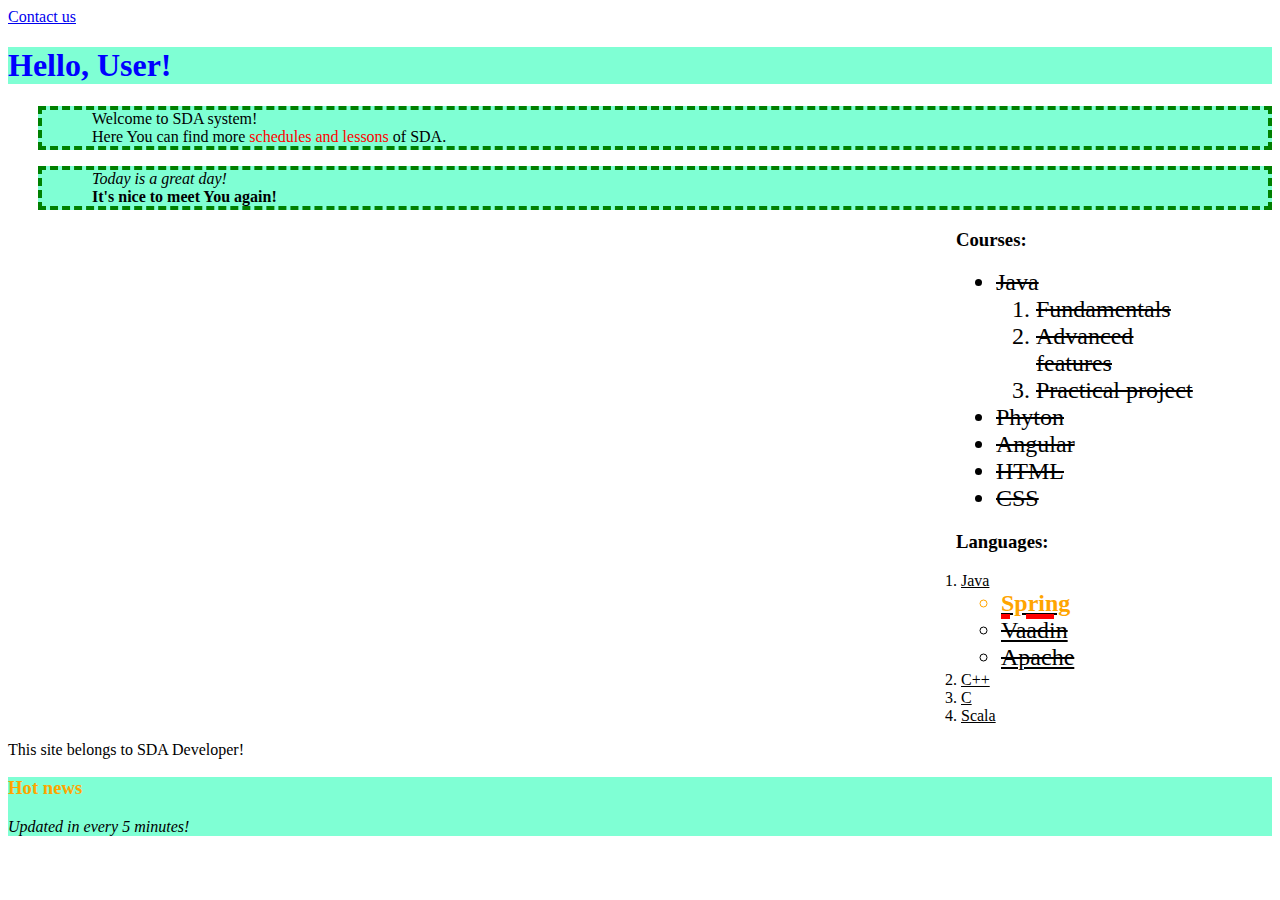
<file: template/index.html>
<!DOCTYPE html>
<html lang="en">
<head>
    <meta charset="UTF-8">
    <meta name="author" content="Kristel Talimaa">      <!-- who owns code -->
    <meta name="viewport" content="width=device-width, initial-scale=1.0">
    <!-- making website to suit different devices -->
    <title>SDA school system</title>
    <link>  <!-- css link is always inside the head -->
    <link rel="stylesheet" type="text/css" href="../assets/css/style.css">

</head>
<body>
<div id="main-page">
    <header>
        <div id="menu"><a href="#" onclick="function showMeAlert() {
    }
    showMeAlert()">Contact us</a>
        </div>
    </header>

    <!-- stays on top with header. When two words in id, separate with - sign. -->
    <!-- whole body is one division. id is name for the taf -->
    <!-- <a href="contact.html">Contact us</a> -->


    <!-- css class attribute - if you assign set of styles to variable, and you can use this variable anywhere in this html page -->
    <!-- id is the easiest way to select tag -->
    <!-- margin: -50% 5% 0 75%; goes to top right bottom left -->
    <!-- hide-me - hides code in html -->
    <!-- before html, then write css, but when writing class, it comes first in css and then add it as method to the code -->

    <div id="greeting">
        <h1>Hello, User!</h1>
        <p>Welcome to SDA system!<br/>Here You can find more <span style="color: red">schedules and lessons</span> of
            SDA.</p>  <!-- span only affects things between it -->
        <p><i>Today is a great day!</i><br/><b>It's nice to meet You again!</b></p>

        <div id="image-block" class="hide-me">
            <img src="../assets/images/java-code.jpg" alt="Java Code Picture" height="450" width="800"/>
            <!-- all division can be nested -->
            <!-- adding hyperlink, href -->
            <!-- can add link manually also. _blank it will open new tab. _parent opens in same tab as usual -->
            <a href="https://www.twitter.com" target="_blank">Twitter</a>
            <!-- <audio src="/voice.mp3"></audio> -->
            <!-- <video src="/video.mp4" width="400" height="200"></video> -->
        </div>

    </div>
    <div id="course-list">
        <!-- ul means unordered list, it means list with bullets, not numbers.  ol - ordered list is with numbers. li = is list item. List can also be mixed ul+ol -->
        <h3>Courses:</h3>
        <ul>
            <li>Java
                <ol>
                    <li>Fundamentals</li>
                    <li>Advanced features</li>
                    <li>Practical project</li>
                </ol>
            </li>
            <li>Phyton</li>
            <li>Angular</li>
            <li>HTML</li>
            <li>CSS</li>
        </ul>
        <h3>Languages:</h3>
        <ol>
            <li>Java
                <ul>
                    <li class="bold-orange underline-me">Spring</li>
                    <li>Vaadin</li>
                    <li>Apache</li>
                </ul>
            </li>
            <li>C++</li>
            <li>C</li>
            <li>Scala</li>
        </ol>
    </div>
    <footer>
        This site belongs to SDA Developer!
    </footer>

    <section id="Hot-news">
        <header>
            <h3 class="bold-orange">Hot news</h3>
        </header>
        <!-- inside the section any number of divs-->
        <div id="left-block">

        </div>
        <div id="right-block">

        </div>
        <footer>
            <i>Updated in every 5 minutes!</i>
        </footer>
    </section>

</div>
<script src="../assets/js/script.js"></script>
</body>
</html>
</file>
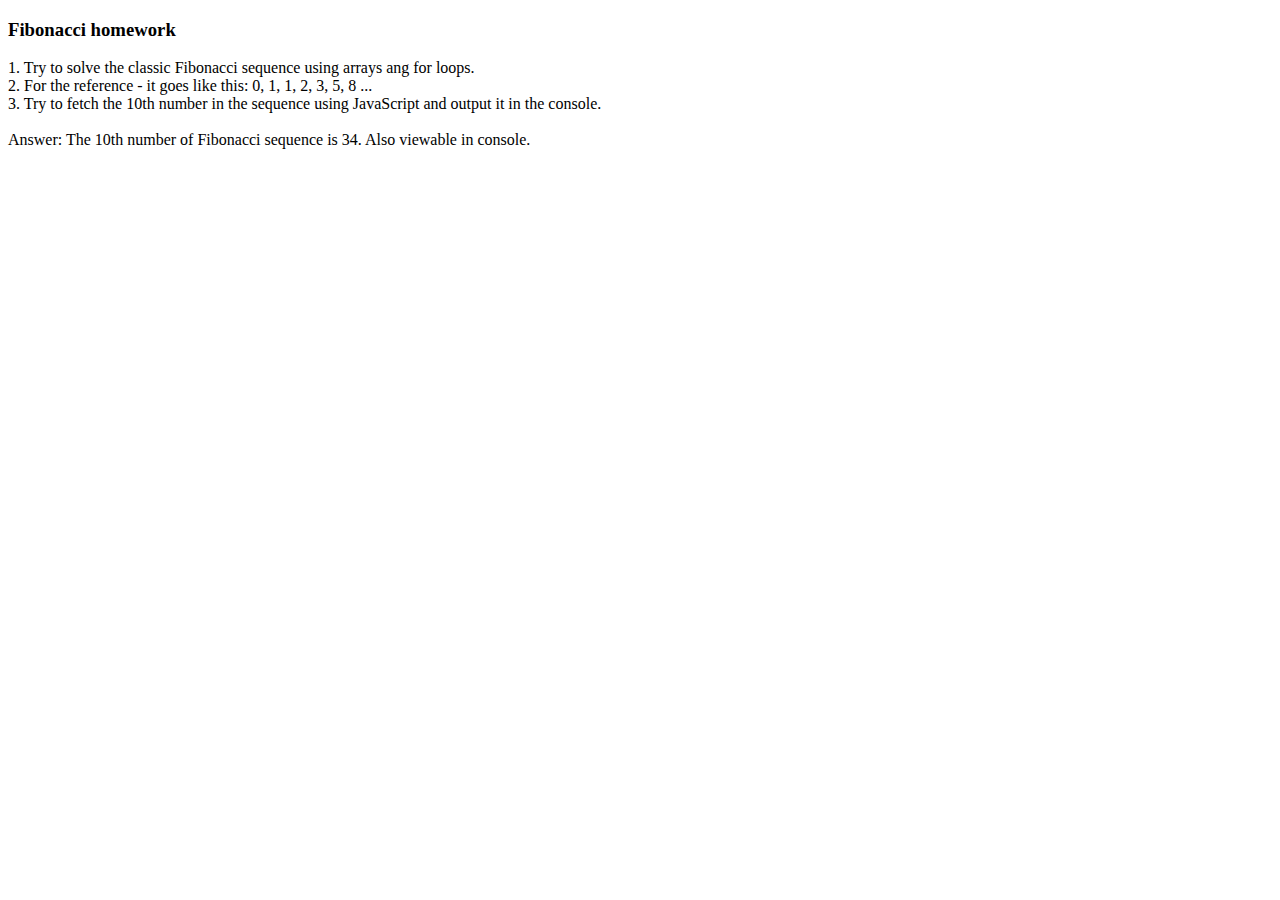
<file: homeworks/fibonacci-homework.html>
<!DOCTYPE html>
<html lang="en">
<head>
    <meta charset="UTF-8">
    <title>Fibonacci homework</title>
</head>
<body>
<h3>Fibonacci homework</h3>
<p> 1. Try to solve the classic Fibonacci sequence using arrays ang for loops.<br>
    2. For the reference - it goes like this: 0, 1, 1, 2, 3, 5, 8 ... <br>
    3. Try to fetch the 10th number in the sequence using JavaScript and output it in the console.
    <br><br>
    Answer: The 10th number of Fibonacci sequence is 34. Also viewable in console.
</p>

<script src="../assets/js/fibonacci-exercise.js"></script>
</body>
</html>
</file>
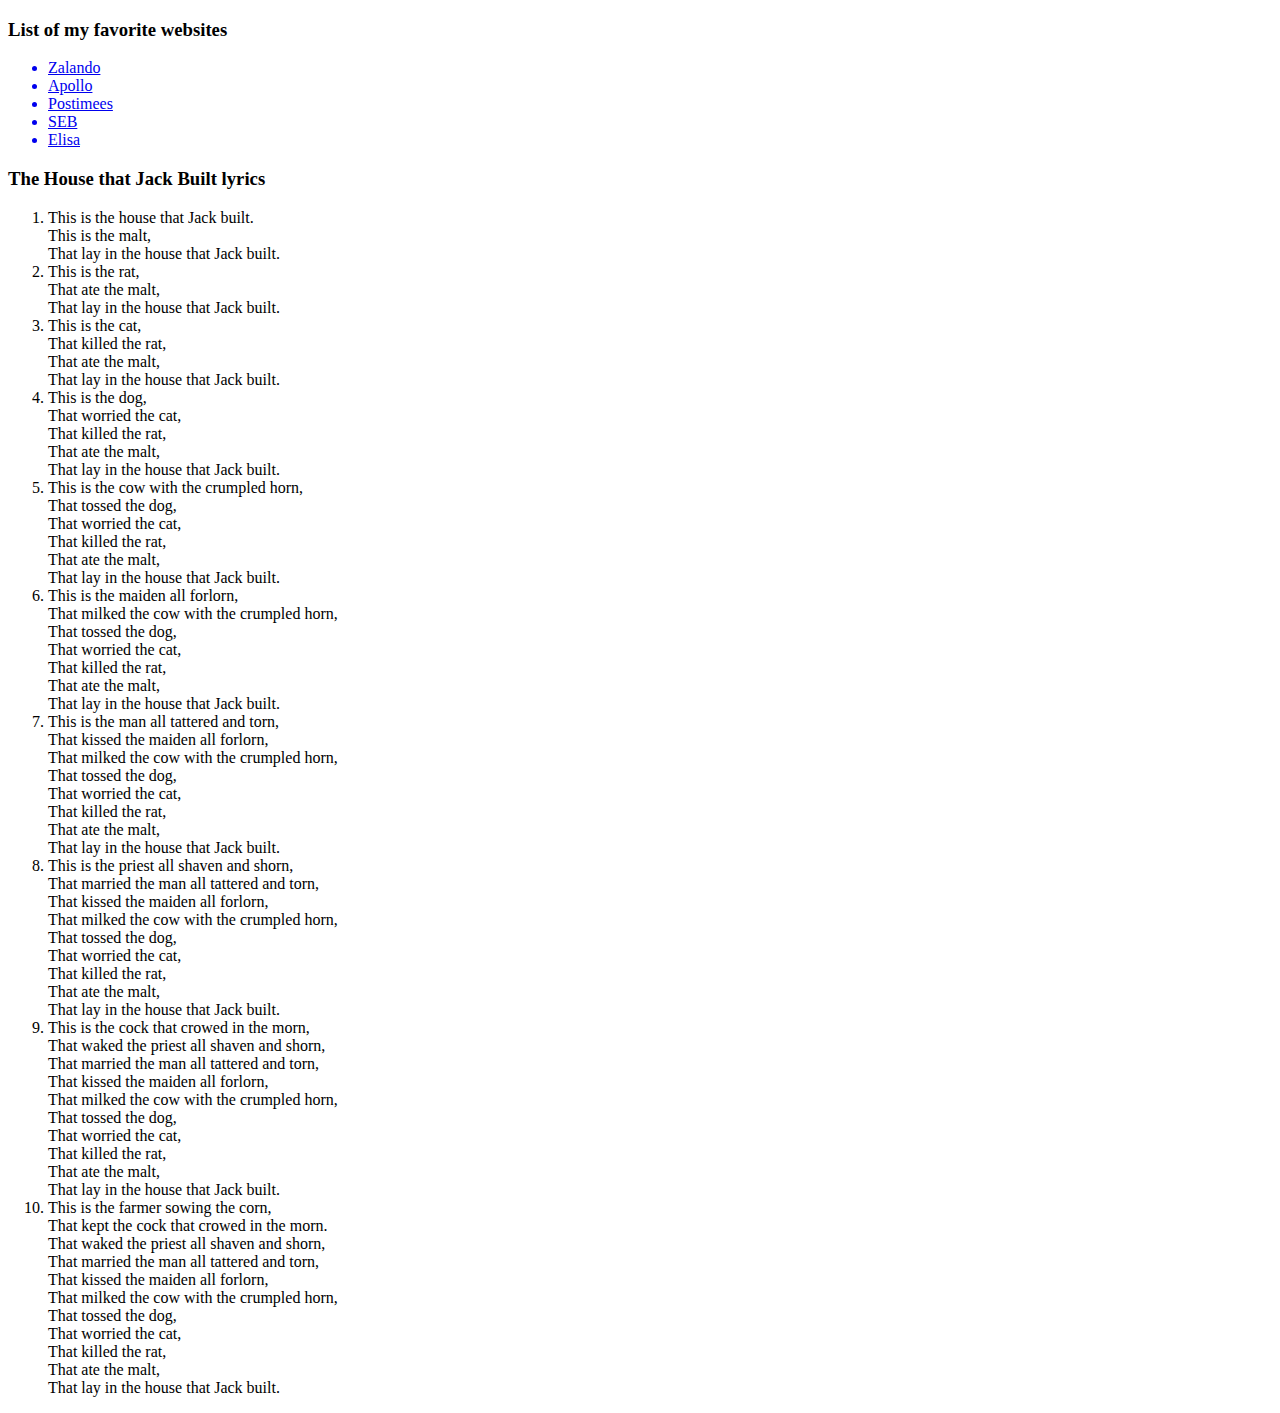
<file: homeworks/list-homework.html>
<!DOCTYPE html>
<html lang="en">
<head>
    <meta charset="UTF-8">
    <title>List homework</title>
</head>
<body>
<!-- Create an unordered list, for example create a list of your TODOs for the day or your favorite websites! -->
<h3>List of my favorite websites</h3>
<ul>
    <a href="https://zalando.com" target="_blank">
        <li>Zalando</li>
    </a>
    <a href="https://apollo.ee" target="_blank">
        <li>Apollo</li>
    </a>
    <a href="https://postimees.ee" target="_blank">
        <li>Postimees</li>
    </a>
    <a href="https://seb.ee" target="_blank">
        <li>SEB</li>
    </a>
    <a href="https://elisa.ee" target="_blank">
        <li>Elisa</li>
    </a>
</ul>

<!-- Create an ordered list, for example with classic poem and make an ordered list of the paragraphs. -->
<h3>The House that Jack Built lyrics</h3>
<ol>
    <li>This is the house that Jack built.<br>
        This is the malt,<br>
        That lay in the house that Jack built.
    </li>
    <li>This is the rat,<br>
        That ate the malt,<br>
        That lay in the house that Jack built.
    </li>
    <li>This is the cat,<br>
        That killed the rat,<br>
        That ate the malt,<br>
        That lay in the house that Jack built.
    </li>
    <li>This is the dog,<br>
        That worried the cat,<br>
        That killed the rat,<br>
        That ate the malt,<br>
        That lay in the house that Jack built.
    </li>
    <li>This is the cow with the crumpled horn,<br>
        That tossed the dog,<br>
        That worried the cat,<br>
        That killed the rat,<br>
        That ate the malt,<br>
        That lay in the house that Jack built.
    </li>
    <li>This is the maiden all forlorn,<br>
        That milked the cow with the crumpled horn,<br>
        That tossed the dog,<br>
        That worried the cat,<br>
        That killed the rat,<br>
        That ate the malt,<br>
        That lay in the house that Jack built.
    </li>
    <li>This is the man all tattered and torn,<br>
        That kissed the maiden all forlorn,<br>
        That milked the cow with the crumpled horn,<br>
        That tossed the dog,<br>
        That worried the cat,<br>
        That killed the rat,<br>
        That ate the malt,<br>
        That lay in the house that Jack built.
    </li>
    <li>This is the priest all shaven and shorn,<br>
        That married the man all tattered and torn,<br>
        That kissed the maiden all forlorn,<br>
        That milked the cow with the crumpled horn,<br>
        That tossed the dog,<br>
        That worried the cat,<br>
        That killed the rat,<br>
        That ate the malt,<br>
        That lay in the house that Jack built.
    </li>
    <li>This is the cock that crowed in the morn,<br>
        That waked the priest all shaven and shorn,<br>
        That married the man all tattered and torn,<br>
        That kissed the maiden all forlorn,<br>
        That milked the cow with the crumpled horn,<br>
        That tossed the dog,<br>
        That worried the cat,<br>
        That killed the rat,<br>
        That ate the malt,<br>
        That lay in the house that Jack built.
    </li>
    <li>This is the farmer sowing the corn,<br>
        That kept the cock that crowed in the morn.<br>
        That waked the priest all shaven and shorn,<br>
        That married the man all tattered and torn,<br>
        That kissed the maiden all forlorn,<br>
        That milked the cow with the crumpled horn,<br>
        That tossed the dog,<br>
        That worried the cat,<br>
        That killed the rat,<br>
        That ate the malt,<br>
        That lay in the house that Jack built.
    </li>
</ol>
</body>
</html>
</file>
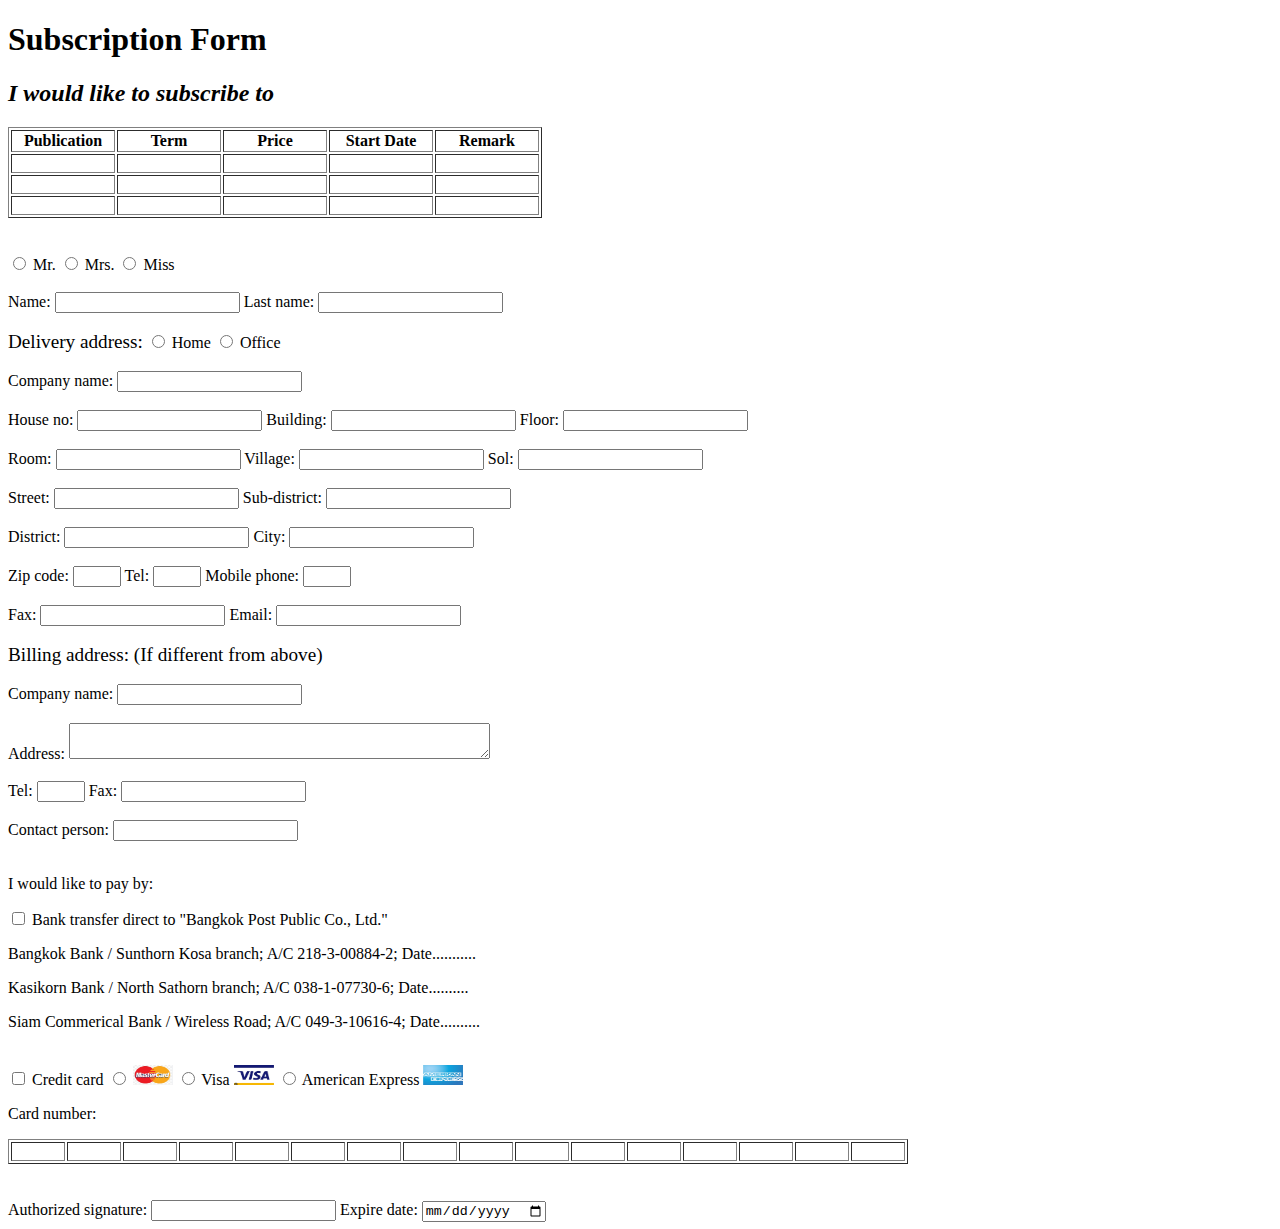
<file: homeworks/subscription.html>
<!DOCTYPE html>
<html lang="en">
<head>
    <meta charset="UTF-8">
    <title>Subscription Form</title>
</head>
<body>
<h1>Subscription Form</h1>
<h2><i>I would like to subscribe to</i></h2>
<table border="1">
    <thead>
    <tr>
        <th>Publication</th>
        <th>Term</th>
        <th>Price</th>
        <th>Start Date</th>
        <th>Remark</th>
    </tr>
    </thead>
    <tbody>
    <tr>
        <td width="100" height="15">
        <td width="100" height="15">
        <td width="100" height="15">
        <td width="100" height="15">
        <td width="100" height="15">
    </tr>
    <tr>
        <td width="100" height="15">
        <td width="100" height="15">
        <td width="100" height="15">
        <td width="100" height="15">
        <td width="100" height="15">
    </tr>
    <tr>
        <td width="100" height="15">
        <td width="100" height="15">
        <td width="100" height="15">
        <td width="100" height="15">
        <td width="100" height="15">
    </tr>
    </tbody>
</table>
<br/><br/>
<label for="Mr."></label>
<input type="radio" id="Mr." name="gender"/> Mr.
<input type="radio" id="Mrs." name="gender"/> Mrs.
<input type="radio" id="Miss." name="gender"/> Miss
<br/><br/>
<label for="name">Name: </label>
<input name="name" id="name" type="text"/>
<label for="last-name">Last name: </label>
<input name="last-name" id="last-name" type="text"/>
<br/><br/>
<big><label for="Home">Delivery address:</label></big>
<input type="radio" id="Home" name="delivery"/> Home
<input type="radio" id="Office" name="delivery"/> Office
<br/><br/>
<label for="name">Company name: </label>
<input name="company-name" id="company-name" type="text"/>
<br/><br/>
<label for="house-no">House no: </label>
<input name="house-no" id="house-no" type="number" min="0"/>
<label for="building">Building: </label>
<input name="building" id="building" type="number" min="0"/>
<label for="floor">Floor: </label>
<input name="floor" id="floor" type="number" min="0"/>
<br/><br/>
<label for="room">Room: </label>
<input name="room" id="room" type="number" min="0"/>
<label for="village">Village: </label>
<input name="village" id="village" type="text"/>
<label for="sol">Sol: </label>
<input name="sol" id="sol" type="number" min="0"/>
<br/><br/>
<label for="street">Street: </label>
<input name="street" id="street" type="text"/>
<label for="sub-district">Sub-district: </label>
<input name="sub-district" id="sub-district" type="text"/>
<br/><br/>
<label for="district">District: </label>
<input name="district" id="district" type="text"/>
<label for="city">City: </label>
<input name="city" id="city" type="text"/>
<br/><br/>
<label for="zip-code">Zip code: </label>
<input name="zip-code" id="zip-code" type="number" min="0" max="8"/>
<label for="telephone">Tel: </label>
<input name="telephone" id="telephone" type="number" min="0" max="8"/>
<label for="mobile-phone">Mobile phone: </label>
<input name="mobile-phone" id="mobile-phone" type="number" min="0" max="8"/>
<br/><br/>
<label for="fax">Fax: </label>
<input name="fax" id="fax" type="number"/>
<label for="email">Email: </label>
<input name="email" id="email" type="email"/>
<br/><br/>
<big>Billing address: (If different from above)</big>
<br/><br/>
<label for="company-name-billing">Company name:</label>
<input name="company-name-billing" id="company-name-billing" type="text"/>
<br/><br/>
<label for="address-billing">Address:</label>
<textarea id="address-billing" name="address-billing" rows="2" cols="50"/></textarea>
<br/><br/>
<label for="telephone-billing">Tel: </label>
<input name="telephone-billing" id="telephone-billing" type="number" min="0" max="8"/>
<label for="fax-billing">Fax: </label>
<input name="fax-billing" id="fax-billing" type="number"/>
<br/><br/>
<label for="contact-person">Contact person:</label>
<input name="contact-person" id="contact-person" type="text"/>
<br/><br/>
<p>I would like to pay by:</p>
<label for="bank-transfer"></label>
<input type="checkbox" id="bank-transfer" name="payment"/> Bank transfer direct to "Bangkok Post Public Co., Ltd."
<br>
<p>Bangkok Bank / Sunthorn Kosa branch; A/C 218-3-00884-2; Date...........</p>
<p>Kasikorn Bank / North Sathorn branch; A/C 038-1-07730-6; Date..........</p>
<p>Siam Commerical Bank / Wireless Road; A/C 049-3-10616-4; Date..........</p>
<br>
<input type="checkbox" id="Credit card" name="payment"/> Credit card
<label for="Mastercard"></label>
<input type="radio" id="Mastercard" name="payment-type" Mastercard>
<img src="../assets/images/master-card.jpg" alt="Master Card" height="20" width="40">
<input type="radio" id="Visa" name="payment-type"/> Visa
<img src="../assets/images/visa.jpg" alt="Visa" height="20" width="40">
<input type="radio" id="American Express" name="payment-type"/> American Express
<img src="../assets/images/amreican-express.jpg" alt="American Express" height="20" width="40">
<br>
<p>Card number:</p>
<table border="1">
    <thead>
    <tr>
        <td width="50" height="15"></td>
        <td width="50"></td>
        <td width="50"></td>
        <td width="50"></td>
        <td width="50"></td>
        <td width="50"></td>
        <td width="50"></td>
        <td width="50"></td>
        <td width="50"></td>
        <td width="50"></td>
        <td width="50"></td>
        <td width="50"></td>
        <td width="50"></td>
        <td width="50"></td>
        <td width="50"></td>
        <td width="50"></td>
    </tr>
    </thead>
</table>
<br/><br/>
<label for="authorized-signature">Authorized signature:</label>
<input name="authorized-signature" id="authorized-signature" type="text"/>
<label for="expire-date">Expire date:</label>
<input type="date" id="expire-date" name="expire-date">
</body>
</html>
</file>
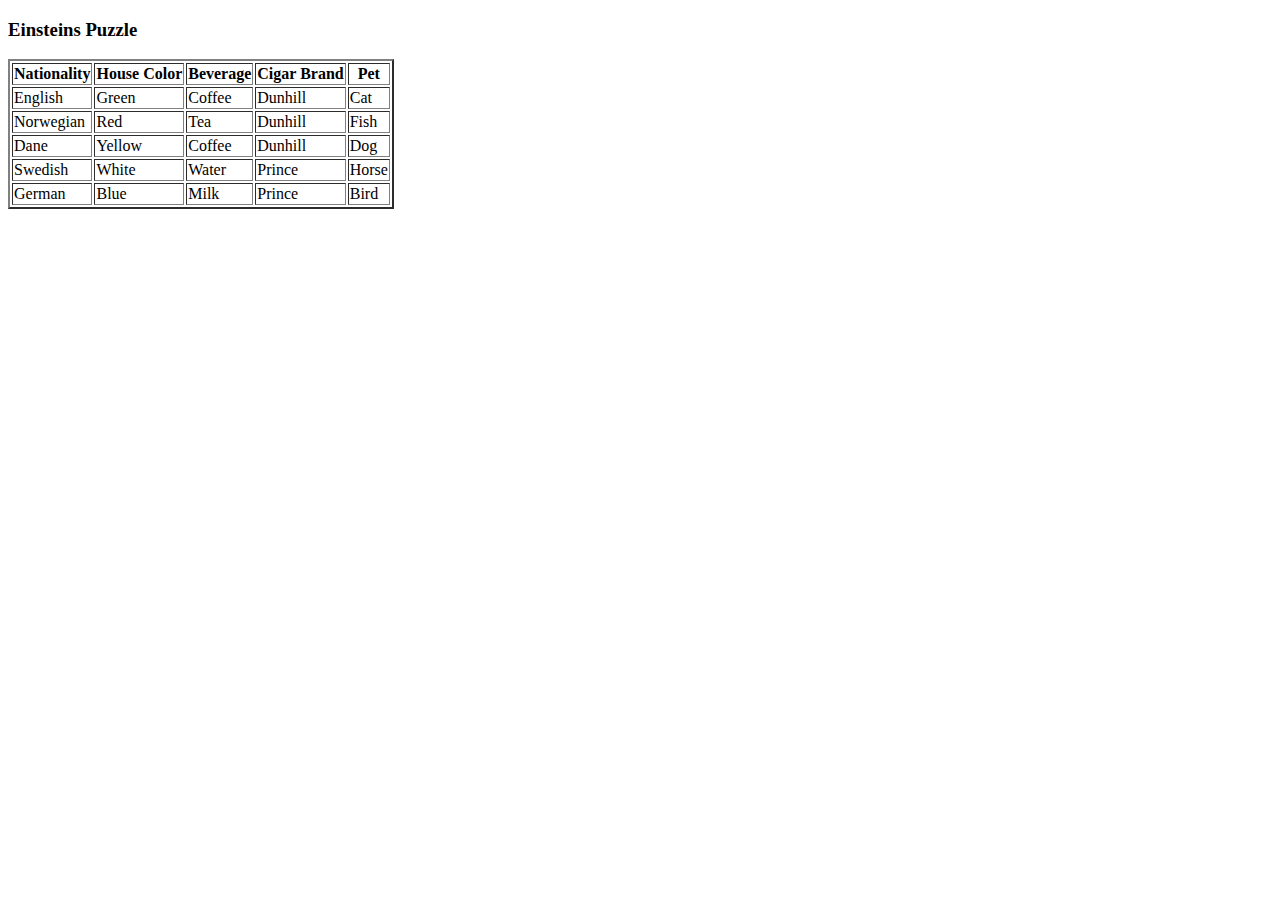
<file: homeworks/table-homework.html>
<!DOCTYPE html>
<html lang="en">
<head>
    <meta charset="UTF-8">
    <title>Einsteins Puzzle</title>
</head>
<body>
<h3>Einsteins Puzzle</h3>
<table border="2">
    <thead>
    <tr>
        <th>Nationality</th>
        <th>House Color</th>
        <th>Beverage</th>
        <th>Cigar Brand</th>
        <th>Pet</th>
    </tr>
    </thead>
    <tbody>
    <tr>
        <td>English</td>
        <td>Green</td>
        <td>Coffee</td>
        <td>Dunhill</td>
        <td>Cat</td>
    </tr>
    <tr>
        <td>Norwegian</td>
        <td>Red</td>
        <td>Tea</td>
        <td>Dunhill</td>
        <td>Fish</td>
    </tr>
    <tr>
        <td>Dane</td>
        <td>Yellow</td>
        <td>Coffee</td>
        <td>Dunhill</td>
        <td>Dog</td>
    </tr>
    <tr>
        <td>Swedish</td>
        <td>White</td>
        <td>Water</td>
        <td>Prince</td>
        <td>Horse</td>
    </tr>
    <tr>
        <td>German</td>
        <td>Blue</td>
        <td>Milk</td>
        <td>Prince</td>
        <td>Bird</td>
    </tr>
    </tbody>
</table>
</body>
</html>
</file>
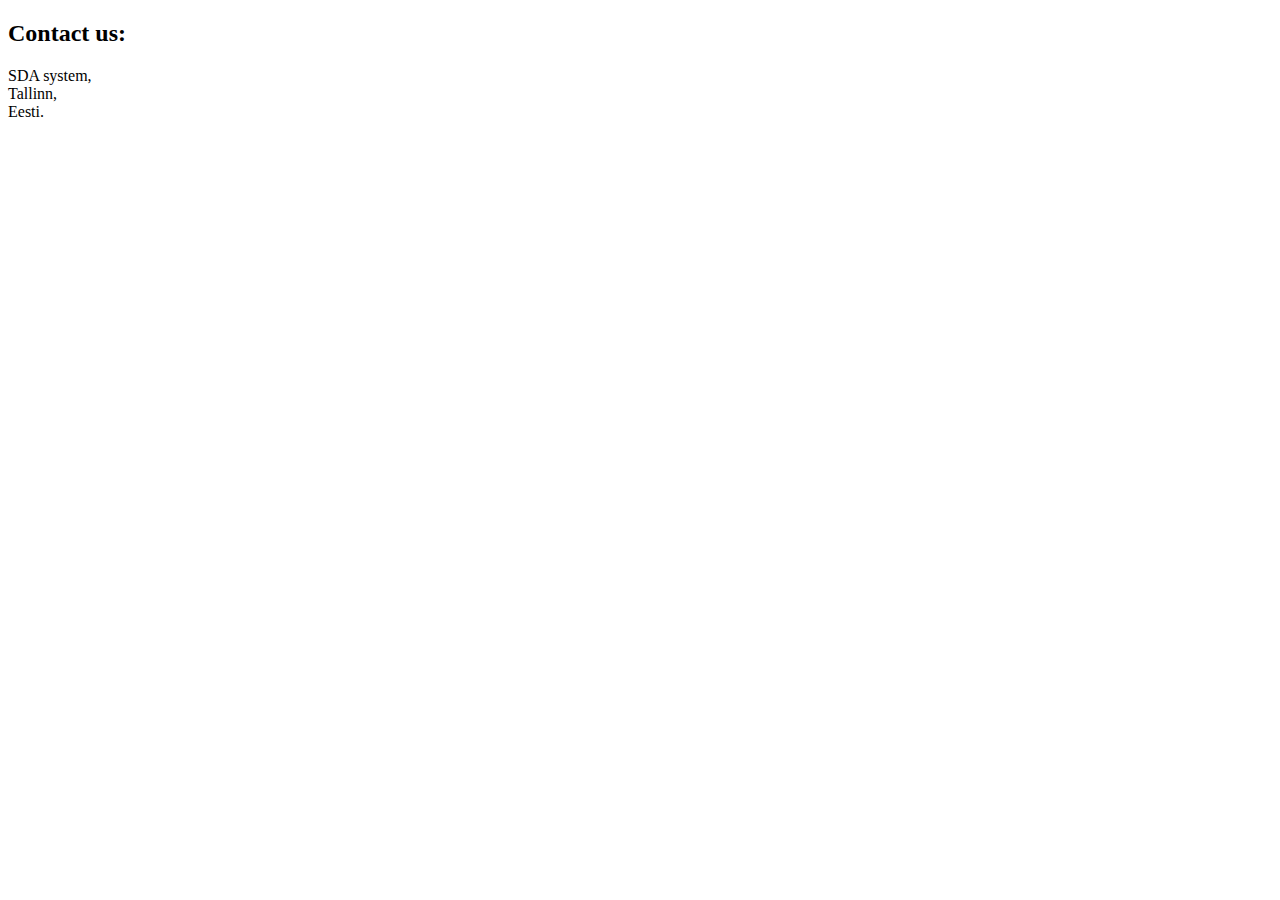
<file: template/contact.html>
<!DOCTYPE html>
<html lang="en">
<head>
    <meta charset="UTF-8">
    <title>SDA system - contact us</title>
</head>
<body>
<h2>Contact us:</h2>
<p>SDA system, <br/> Tallinn, <br> Eesti.</p>
<script src="../assets/js/script.js"></script>
</body>
</html>
</file>
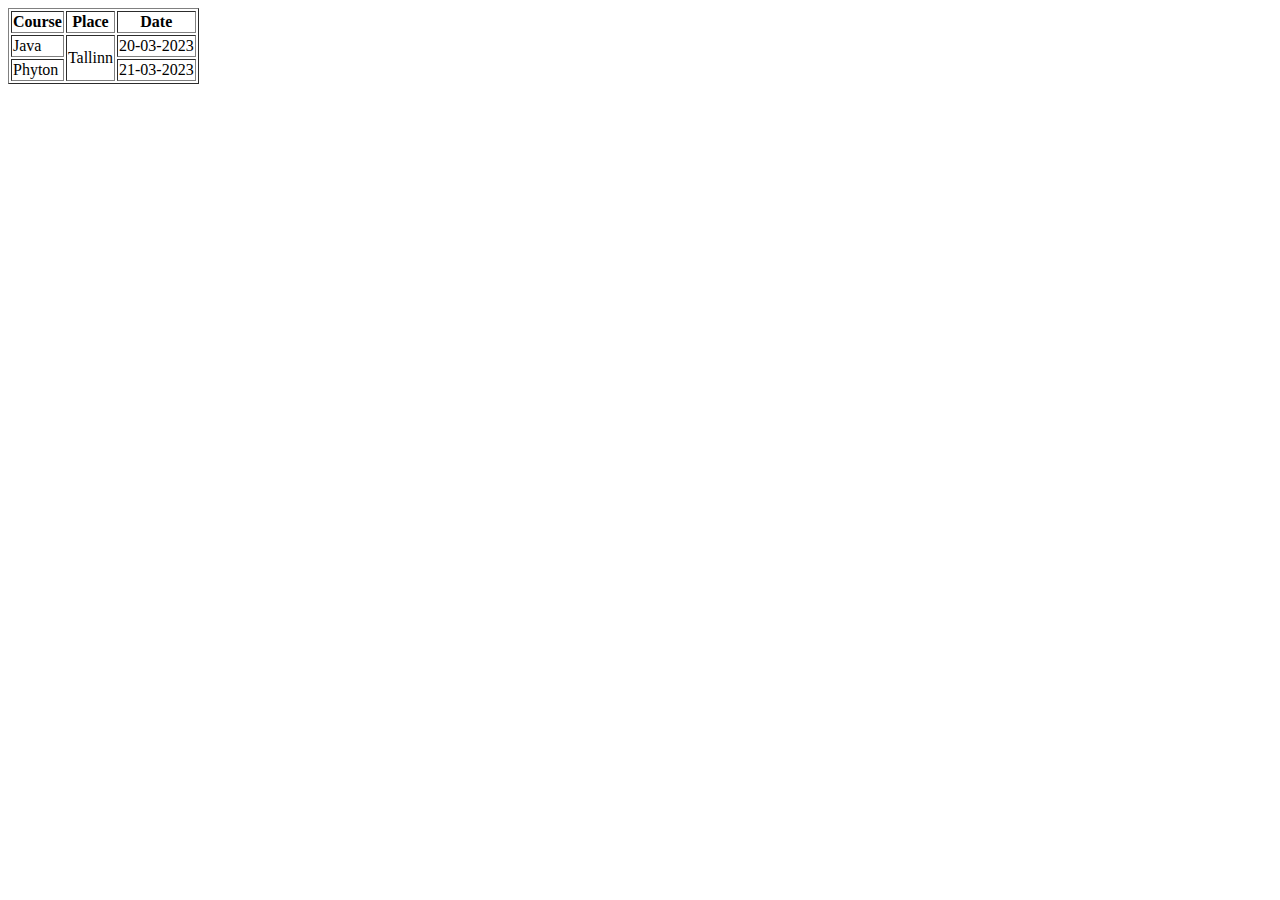
<file: template/schedule.html>
<!DOCTYPE html>
<html lang="en">
<head>
    <meta charset="UTF-8">
    <title>SDA System Schedule</title>
</head>
<body>

<table border="1">
    <thead>
    <tr>
        <th>Course</th>
        <th>Place</th>
        <th>Date</th>
    </tr>
    </thead>
    <tbody>
    <tr>
        <td>Java</td>
        <td rowspan="2">Tallinn</td>        <!-- merging shells together with rowspan. colspan is merging two shells vertically -->
        <td>20-03-2023</td>
    </tr>
    <tr>
        <td>Phyton</td>
        <!-- when merging together remove <td>Tallinn</td> from here -->
        <td>21-03-2023</td>
    </tr>
    </tbody>
</table>

</body>
</html>
</file>
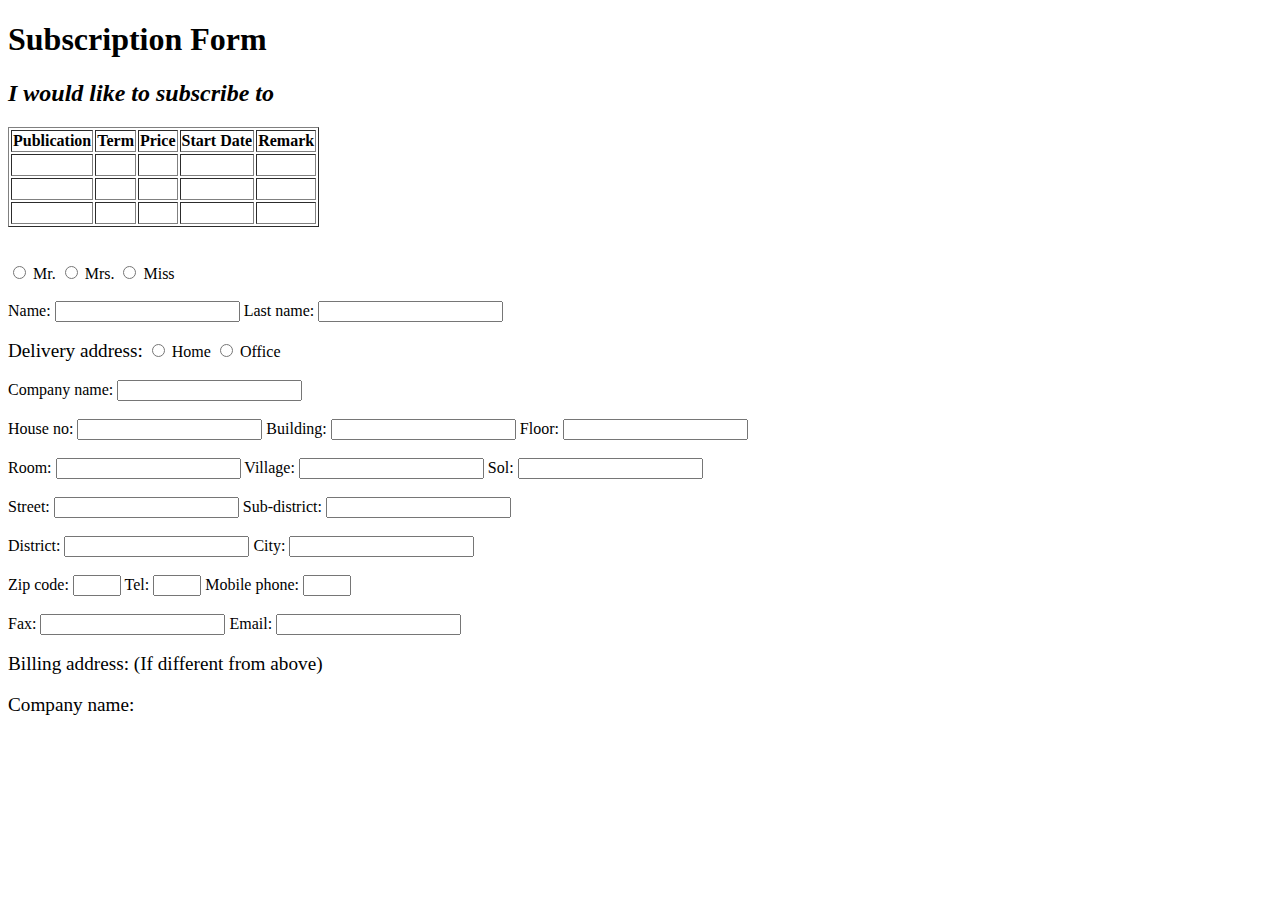
<file: template/subscription.html>
<!DOCTYPE html>
<html lang="en">
<head>
    <meta charset="UTF-8">
    <title>Subscription Form</title>
</head>
<body>
<h1>Subscription Form</h1>
<h2><i>I would like to subscribe to</i></h2>

<table border="1">
    <thead>
    <tr>
        <th>Publication</th>
        <th>Term</th>
        <th>Price</th>
        <th>Start Date</th>
        <th>Remark</th>
    </tr>
    </thead>
    <tbody>
    <tr>
        <td>&nbsp</td>
        <td>&nbsp</td>
        <td>&nbsp</td>
        <td>&nbsp</td>
        <td>&nbsp</td>
    </tr>
    <tr>
        <td>&nbsp</td>
        <td>&nbsp</td>
        <td>&nbsp</td>
        <td>&nbsp</td>
        <td>&nbsp</td>
    </tr>
    <tr>
        <td>&nbsp</td>
        <td>&nbsp</td>
        <td>&nbsp</td>
        <td>&nbsp</td>
        <td>&nbsp</td>
    </tr>
    </tbody>
</table>
<br/><br/>

<label for="Mr."></label>
<input type="radio" id="Mr." name="gender"/> Mr.
<input type="radio" id="Mrs." name="gender"/> Mrs.
<input type="radio" id="Miss." name="gender"/> Miss
<br/><br/>
<label for="name">Name: </label>
<input name="name" id="name" type="text"/>
<label for="last-name">Last name: </label>
<input name="last-name" id="last-name" type="text"/>
<br/><br/>
<big><label for="Home">Delivery address:</label></big>
<input type="radio" id="Home" name="delivery"/> Home
<input type="radio" id="Office" name="delivery"/> Office
<br/><br/>
<label for="name">Company name: </label>
<input name="company-name" id="company-name" type="text"/>
<br/><br/>
<label for="house-no">House no: </label>
<input name="house-no" id="house-no" type="number" min="0"/>
<label for="building">Building: </label>
<input name="building" id="building" type="number" min="0"/>
<label for="floor">Floor: </label>
<input name="floor" id="floor" type="number" min="0"/>
<br/><br/>
<label for="room">Room: </label>
<input name="room" id="room" type="number" min="0"/>
<label for="village">Village: </label>
<input name="village" id="village" type="text"/>
<label for="sol">Sol: </label>
<input name="sol" id="sol" type="number" min="0"/>
<br/><br/>
<label for="street">Street: </label>
<input name="street" id="street" type="text"/>
<label for="sub-district">Sub-district: </label>
<input name="sub-district" id="sub-district" type="text"/>
<br/><br/>
<label for="district">District: </label>
<input name="district" id="district" type="text"/>
<label for="city">City: </label>
<input name="city" id="city" type="text"/>
<br/><br/>
<label for="zip-code">Zip code: </label>
<input name="zip-code" id="zip-code" type="number" min="0" max="8"/>
<label for="telephone">Tel: </label>
<input name="telephone" id="telephone" type="number" min="0" max="8"/>
<label for="mobile-phone">Mobile phone: </label>
<input name="mobile-phone" id="mobile-phone" type="number" min="0" max="8"/>
<br/><br/>
<label for="fax">Fax: </label>
<input name="fax" id="fax" type="number"/>
<label for="email">Email: </label>
<input name="email" id="email" type="email"/>

<br/><br/>
<big>Billing address: (If different from above)</big>
<big><p>Company name:</p></big>




</body>
</html>
</file>
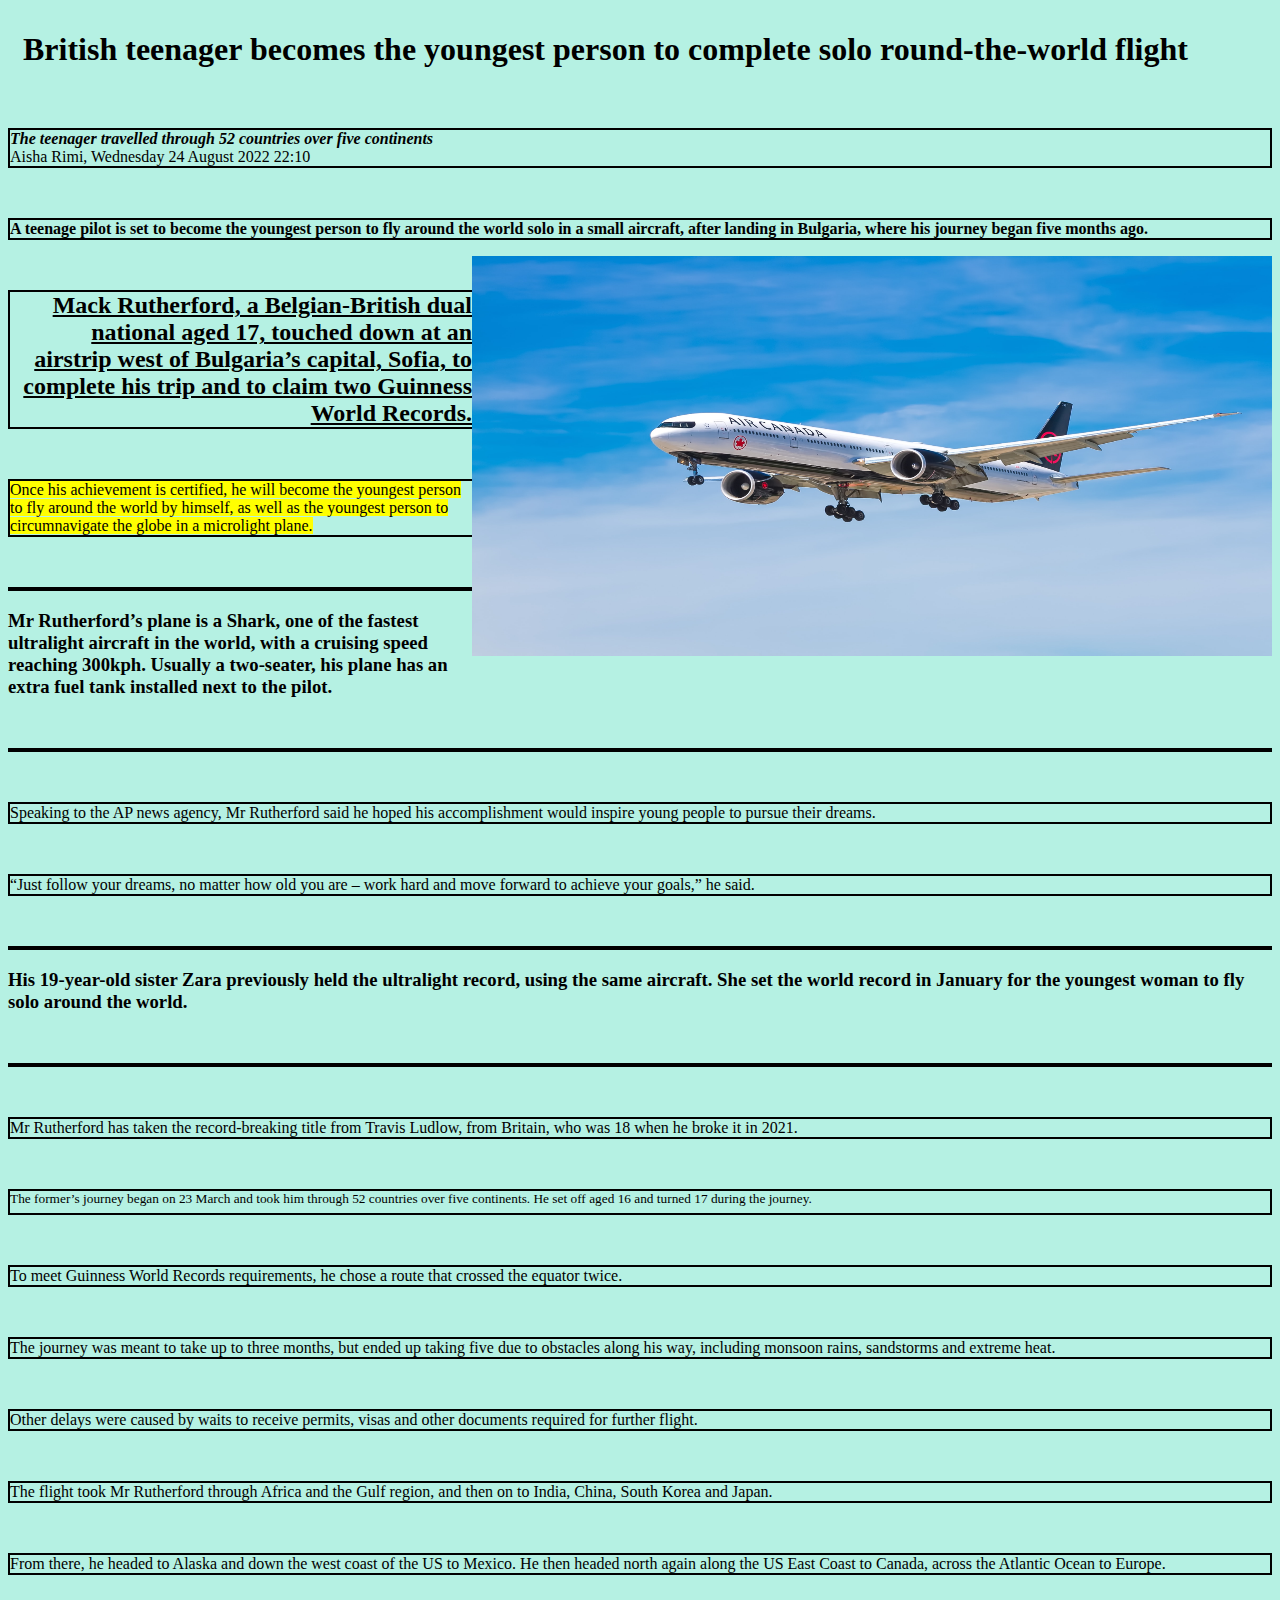
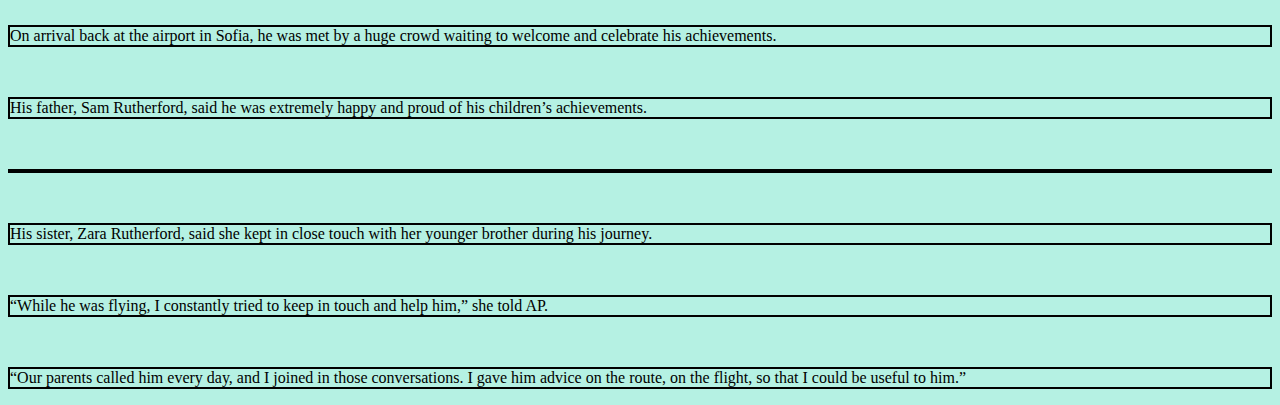
<file: template/text-format-practice.html>
<!DOCTYPE html>
<html lang="en">
<head>
    <meta charset="UTF-8">
    <title>British teenager becomes youngest person to complete solo round-the-world flight</title>
    <link rel="stylesheet" type="text/css" href="../assets/css/styling-exercise.css">
</head>
<body>
<h1>British teenager becomes the youngest person to complete solo round-the-world flight</h1>
<p><em><strong>The teenager travelled through 52 countries over five continents</strong></em><br>Aisha Rimi, Wednesday
    24 August 2022
    22:10</p>
<p><strong>A teenage pilot is set to become the youngest person to fly around the world solo in a small aircraft, after
    landing in Bulgaria, where his journey began five months ago.</strong></p>

<a href="https://airbaltic.com" target="_blank">
    <img src="../assets/images/plane-picture.jpg" alt="Picture of the plane" height="400" width="800"/>
</a>
<h2><p>Mack Rutherford, a Belgian-British dual national aged 17, touched down at an airstrip west of Bulgaria’s capital,
    Sofia, to complete his trip and to claim two Guinness World Records.</p></h2>
<p>
    <mark>Once his achievement is certified, he will become the youngest person to fly around the world by himself, as
        well as
        the youngest person to circumnavigate the globe in a microlight plane.
    </mark>
</p>
<p>
<h3>Mr Rutherford’s plane is a Shark, one of the fastest ultralight aircraft in the world, with a cruising speed
    reaching
    300kph. Usually a two-seater, his plane has an extra fuel tank installed next to the pilot.</h3></p>
<p>Speaking to the AP news agency, Mr Rutherford said he hoped his accomplishment would inspire young people to pursue
    their dreams.</p>
<p>“Just follow your dreams, no matter how old you are – work hard and move forward to achieve your goals,” he said.</p>
<p>
<h3>His 19-year-old sister Zara previously held the ultralight record, using the same aircraft. She set the world record
    in January for the youngest woman to fly solo around the world.</h3></p>
<p>Mr Rutherford has taken the record-breaking title from Travis Ludlow, from Britain, who was 18 when he broke it in
    2021.</p>
<p><sup>The former’s journey began on 23 March and took him through 52 countries over five continents. He set off aged
    16 and turned 17 during the journey.</sup></p>
<p>To meet Guinness World Records requirements, he chose a route that crossed the equator twice.</p>
<p>The journey was meant to take up to three months, but ended up taking five due to obstacles along his way, including
    monsoon rains, sandstorms and extreme heat.</p>
<p>Other delays were caused by waits to receive permits, visas and other documents required for further flight.</p>
<p>The flight took Mr Rutherford through Africa and the Gulf region, and then on to India, China, South Korea and
    Japan.</p>
<p>From there, he headed to Alaska and down the west coast of the US to Mexico. He then headed north again along the US
    East Coast to Canada, across the Atlantic Ocean to Europe.</p>
<p>On arrival back at the airport in Sofia, he was met by a huge crowd waiting to welcome and celebrate his
    achievements.</p>
<p>His father, Sam Rutherford, said he was extremely happy and proud of his children’s achievements.
<p>
<p>His sister, Zara Rutherford, said she kept in close touch with her younger brother during his journey.</p>
<p>“While he was flying, I constantly tried to keep in touch and help him,” she told AP.</p>
<p>“Our parents called him every day, and I joined in those conversations. I gave him advice on the route, on the
    flight, so that I could be useful to him.”</p>

</body>
</html>
</file>
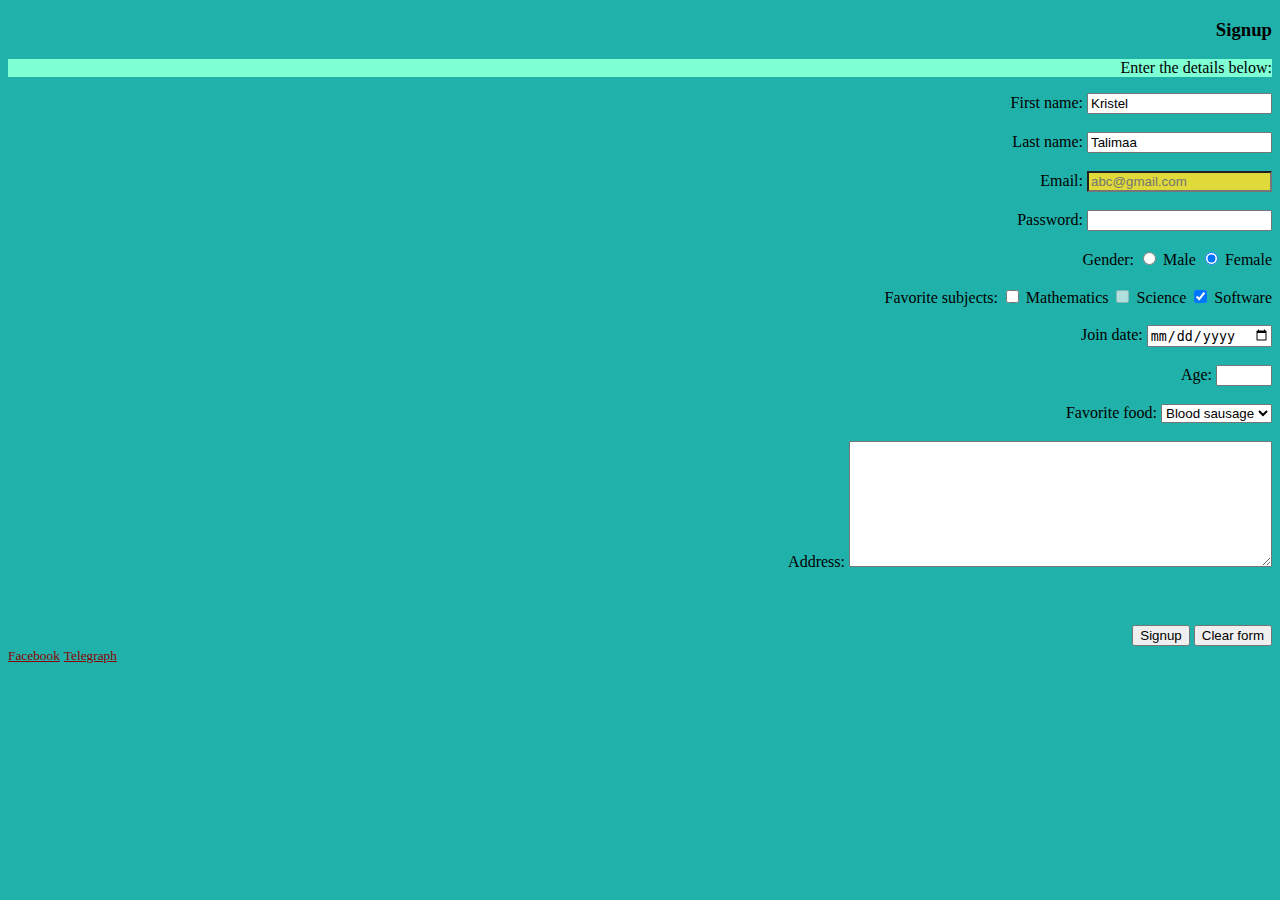
<file: template/user-registration.html>
<!DOCTYPE html>
<html lang="en">
<head>
    <meta charset="UTF-8">
    <title>SDA System-User registration</title>
    <meta name="viewport" content="width=device-width, initial-scale=1.0">
    <link rel="stylesheet" type="text/css" href="../assets/css/style.css">
    <link rel="stylesheet" type="text/css" href="../assets/css/pseudo.css">
</head>
<body>
<div id="register">
    <h3>Signup</h3>
    <p>Enter the details below:</p>
    <form id="sign-up" name="signup" method="post" action="index.html"> <!-- method can be get or post. post will send data. -->
        <label for="first-name">First name: </label>
        <input name="first-name" id="first-name" type="text" value="Kristel" readonly minlength="3" maxlength="25"/>         <!-- readonly - value can be read, but not changed. minmax- the length of the input value. text will get input from the user. / closes it -->
        <br/><br/>      <!-- add break fter each field, so it will be on different rows -->
        <label for="last-name">Last name:</label>
        <input name="last-name" id="last-name" type="text" value="Talimaa" onkeyup="showAlert()" /> <!-- attribute value is for prefilled labels -->
        <br/><br/>
        <label for="email">Email:</label>
        <input name="email" id="email" type="email" required placeholder="abc@gmail.com">    <!-- required tag, the field must be filled by user to submit. Placeholder is like example for typing. -->
        <br/><br/>
        <label for="password">Password:</label>     <!-- for should always have the same value what id is -->
        <input name="password" id="password" type="password">
        <br/><br/> <!-- radio button -->
        <label for="male">Gender:</label>
        <input type="radio" id="male" name="gender"/> Male       <!-- cannot give label to each radio button, it is only one, the first one and also should be two of them -->
        <input type="radio" id="female" name="gender" checked/> Female         <!-- radio buttons name always is same, only id is different -->
        <br/><br/> <!-- checkbox -->
        <label for="mathematics">Favorite subjects:</label> <!-- possible to select multiple choices -->
        <input type="checkbox" id="mathematics" name="favorite-subjects"/> Mathematics
        <input type="checkbox" id="science" name="favorite-subjects" disabled/> Science         <!-- disable doesnt let user to choose this value -->
        <input type="checkbox" id="software" name="favorite-subjects" checked/> Software         <!-- checked tag puts this value as checked already -->
        <br/><br/> <!-- date -->
        <label for="join-date">Join date:</label>
        <input type="date" id="join-date" name="join-date"/>
        <br/><br/> <!-- age -->
        <label for="age">Age:</label>
        <input type="number" id="age" name="age" min="0" max="99"/>         <!-- 0 because age cannot go to minus, or whatever min age -->
        <br/><br/> <!-- select -->
        <label for="favorite-food">Favorite food:</label>
        <select id="favorite-food" name="favorite-food">
            <option value="pizza">Pizza</option>
            <option value="sandwich" disabled>Sandwich</option> <!-- disable doesnt let user to choose this value -->
            <option value="blood" selected>Blood sausage</option>   <!-- selected tag puts this value as default -->
        </select>
        <br/><br/> <!-- textarea -->
        <label for="address">Address:</label>
        <textarea id="address" name="address" rows="8" cols="50"></textarea>    <!-- rows/cols - size of the textarea -->
        <br/><br/> <!-- hidden type -->
        <input type="hidden" id="active" name="active" value="yes"/>     <!-- fields/values what backend needs, we can use them as hidden, so front end doesn't display it. its hidden somewhere in the form. -->
        <br/><br/> <!-- button adding: <button></button> or input way -->
        <input type="submit" value="Signup">
        <input type="reset" value="Clear form">  <!-- Clears whole form. Reset won't affect preset values. -->
    </form>
</div>
<a href="https://facebook.com">Facebook</a>
<a href="https://telegraph.co.uk">Telegraph</a>
<script src="../assets/js/script.js"></script>
</body>
</html>
</file>
<file: assets/css/style.css>
h1 {
    color: blue;
    /* transform: rotate(90deg); */
}

/* Id selector  */
#course-list {
    margin: 0 5% 0 75%;
    box-shadow: gray;
    opacity: revert;
}

/* Defined class selectors  */
.hide-me {
    display: none;
}

.bold-orange {
    color: orange;
    font-weight: bold;
}

.underline-me {
    text-decoration: underline;
    text-decoration-thickness: 5px;
    text-decoration-color: red;
}

/* Descendant selector */
#greeting p {
    margin-left: 30px;
}

/* Mixing up tag and id */
ul li {
    text-decoration: line-through;
    font-family: "Comic Sans MS";
    font-size: x-large;
}

/* Child selector */
#greeting > p {
    border: 4px dashed green;
    border-radius: inherit;
    padding-left: 50px; /* padding is inside, margin is outline */
}

/* Next element selector */
h3 + ol {
    text-decoration-line: underline;
    padding: 0 10px 0 5px;
}

/* Combined selector */
p, h1, section {
    background: aquamarine;
}

/* Attribute selector [attribute name = value] */
[name=email] {
    /* background: #BE3EDD; /* HEX value of the color */
    /*background: rgb(62, 221, 158); */
    background: hsl(58, 72%, 55%);
}

/* Position */
#Hot-news {
    position: sticky;
}

/* body {
    font-face: new font here to install ;
}
 */
</file>
<file: assets/css/styling-exercise.css>
/* Adding background color */
body {
    background-color: #B5F1E3;
}

/* Changing font of h1 */

h1 {
    font-family: "Comic Sans MS";
}

/* Adding underline to h2 */
h2 {
    text-decoration: underline;
}

/* Using text-align */
h2 {
    text-align: right;
}

img {
    float: right;
}

/* Adding borders to the paragraphs on the page */
p {
    border: 2px solid black;
}

/* Using margin and padding */
p {
    margin-top: 50px;
}

h1 {
    padding: 10px 10px 10px 15px;
}
</file>
<file: assets/css/pseudo.css>
[name=password]:hover {
    background-color: magenta;
    margin-left: 60px;
}

#register:first-child {
    text-align: right;
}

body:nth-child(2) {
    background-color: lightseagreen;
}

a:link {
    color: darkred;
    font-size: smaller;
}

a:visited {
    color: royalblue;
    font-family: "Comic Sans MS";
}

/* media properties are usually made into new css file. used for applying different styles to different screen sizes. */
/* each device you need to set different properties. this example is for mobile */
@media screen and (max-width: 480px) {
    [name=password]:hover {
        background-color: blue;
        margin-bottom: 60px;
    }
}

/* each device you need to set different properties. this example is for tablet */
@media screen and (max-width: 900px) and (min-width: 600px) {
    [name=password]:hover {
        background-color: yellow;
        margin-top: 60px;
    }
}
</file>
